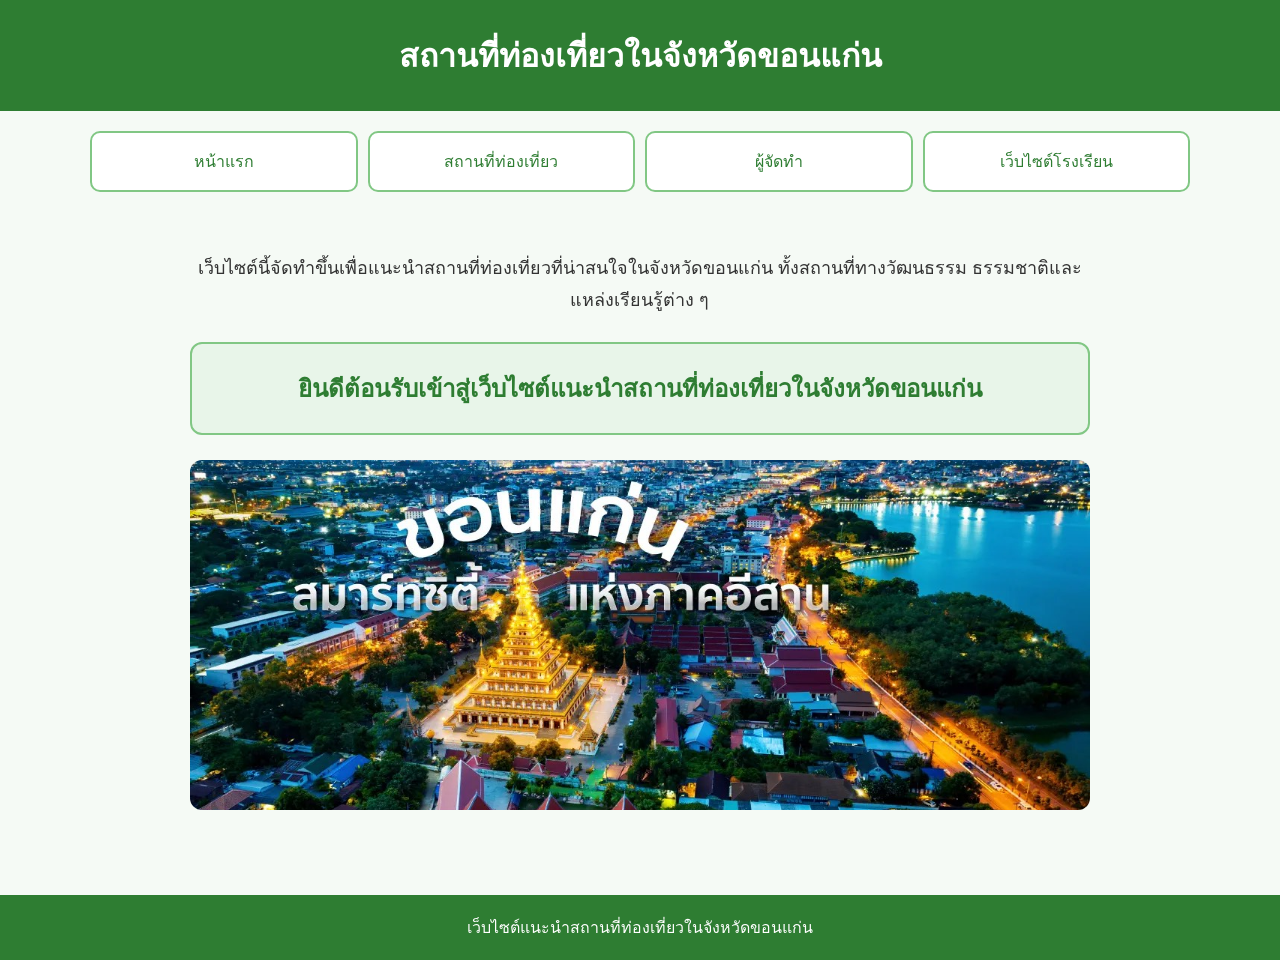
<file: index.html>
<!DOCTYPE html>
<html>
<head>
    <title>สถานที่ท่องเที่ยวในจังหวัดขอนแก่น</title>
    <link rel="stylesheet" href="ch style.css">
</head>

<body>

    <div class="header">
        <h1>สถานที่ท่องเที่ยวในจังหวัดขอนแก่น</h1>
    </div>

    <div class="menu">
        <a href="index.html">หน้าแรก</a>
        <a href="places.html">สถานที่ท่องเที่ยว</a>
        <a href="creator.html">ผู้จัดทำ</a>
        <a href="school.html">เว็บไซต์โรงเรียน</a>
    </div>

    <div class="container">
        <div class="intro">
            <p>
                เว็บไซต์นี้จัดทำขึ้นเพื่อแนะนำสถานที่ท่องเที่ยวที่น่าสนใจในจังหวัดขอนแก่น
                ทั้งสถานที่ทางวัฒนธรรม ธรรมชาติและแหล่งเรียนรู้ต่าง ๆ
            </p>
        </div>
        <div class="welcome-box">
            <h2>ยินดีต้อนรับเข้าสู่เว็บไซต์แนะนำสถานที่ท่องเที่ยวในจังหวัดขอนแก่น</h2>
        </div>
        <img class="main-image" src="c.jpg">

    </div>

    <div class="footer">
        <p>เว็บไซต์แนะนำสถานที่ท่องเที่ยวในจังหวัดขอนแก่น</p>
    </div>

</body>
</html>
</file>
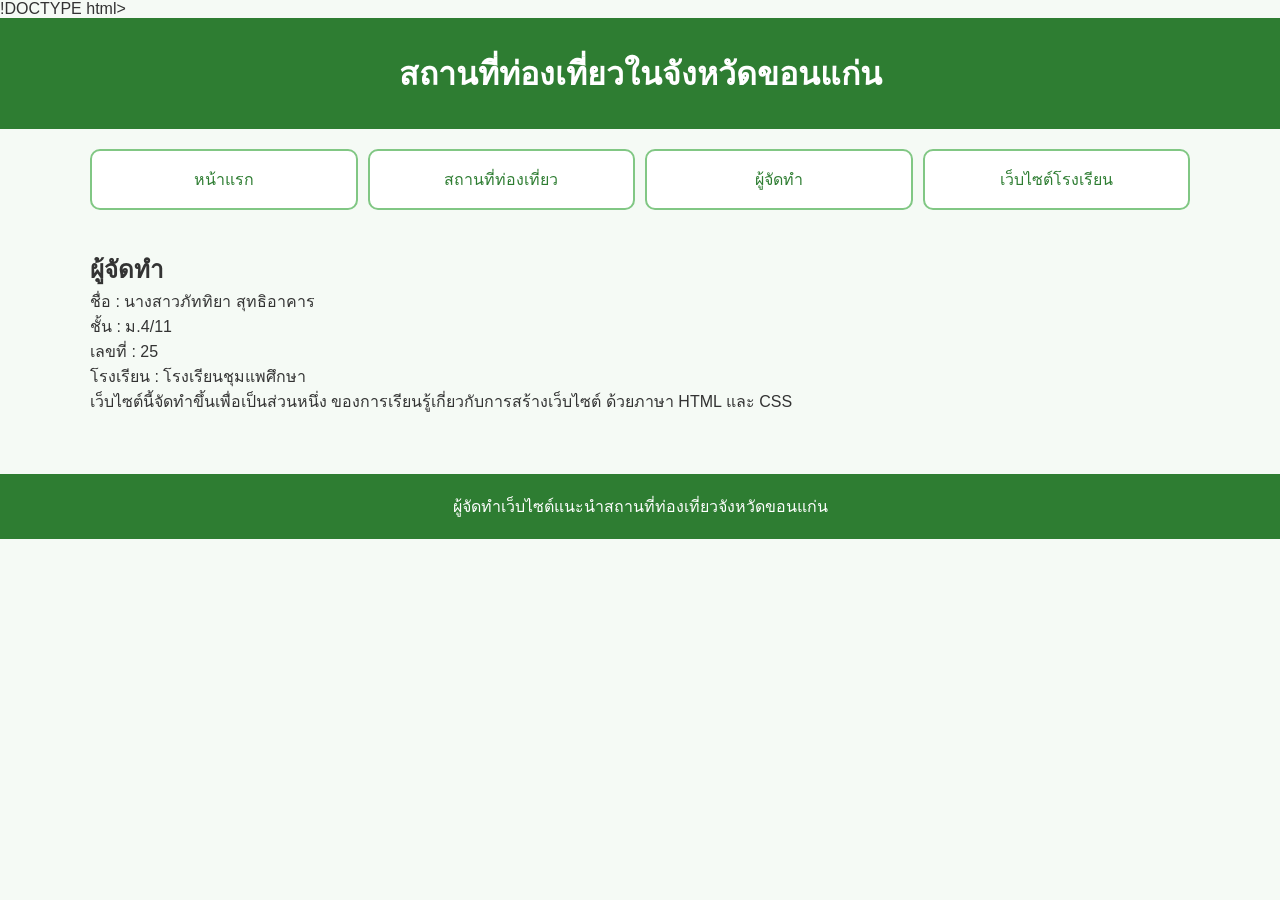
<file: creator.html>
!DOCTYPE html>
<html>

<head>
    <title>ผู้จัดทำ</title>
    <link rel="stylesheet" href="ch style.css">
</head>

<body>

    <div class="header">
        <h1>สถานที่ท่องเที่ยวในจังหวัดขอนแก่น</h1>
    </div>

    <div class="menu">
        <a href="index.html">หน้าแรก</a>
        <a href="places.html">สถานที่ท่องเที่ยว</a>
        <a href="creator.html">ผู้จัดทำ</a>
        <a href="school.html">เว็บไซต์โรงเรียน</a>
    </div>

    <div class="container">

        <div class="text-box">

            <h2>ผู้จัดทำ</h2>

            <p>
                ชื่อ : นางสาวภัททิยา สุทธิอาคาร
            </p>

            <p>
                ชั้น : ม.4/11
            </p>

            <p>
                เลขที่ : 25
            </p>

            <p>
                โรงเรียน : โรงเรียนชุมแพศึกษา
            </p>

            <p>
                เว็บไซต์นี้จัดทำขึ้นเพื่อเป็นส่วนหนึ่ง
                ของการเรียนรู้เกี่ยวกับการสร้างเว็บไซต์
                ด้วยภาษา HTML และ CSS
            </p>

        </div>

    </div>

    <div class="footer">
        <p>ผู้จัดทำเว็บไซต์แนะนำสถานที่ท่องเที่ยวจังหวัดขอนแก่น</p>
    </div>

</body>

</html>
</file>
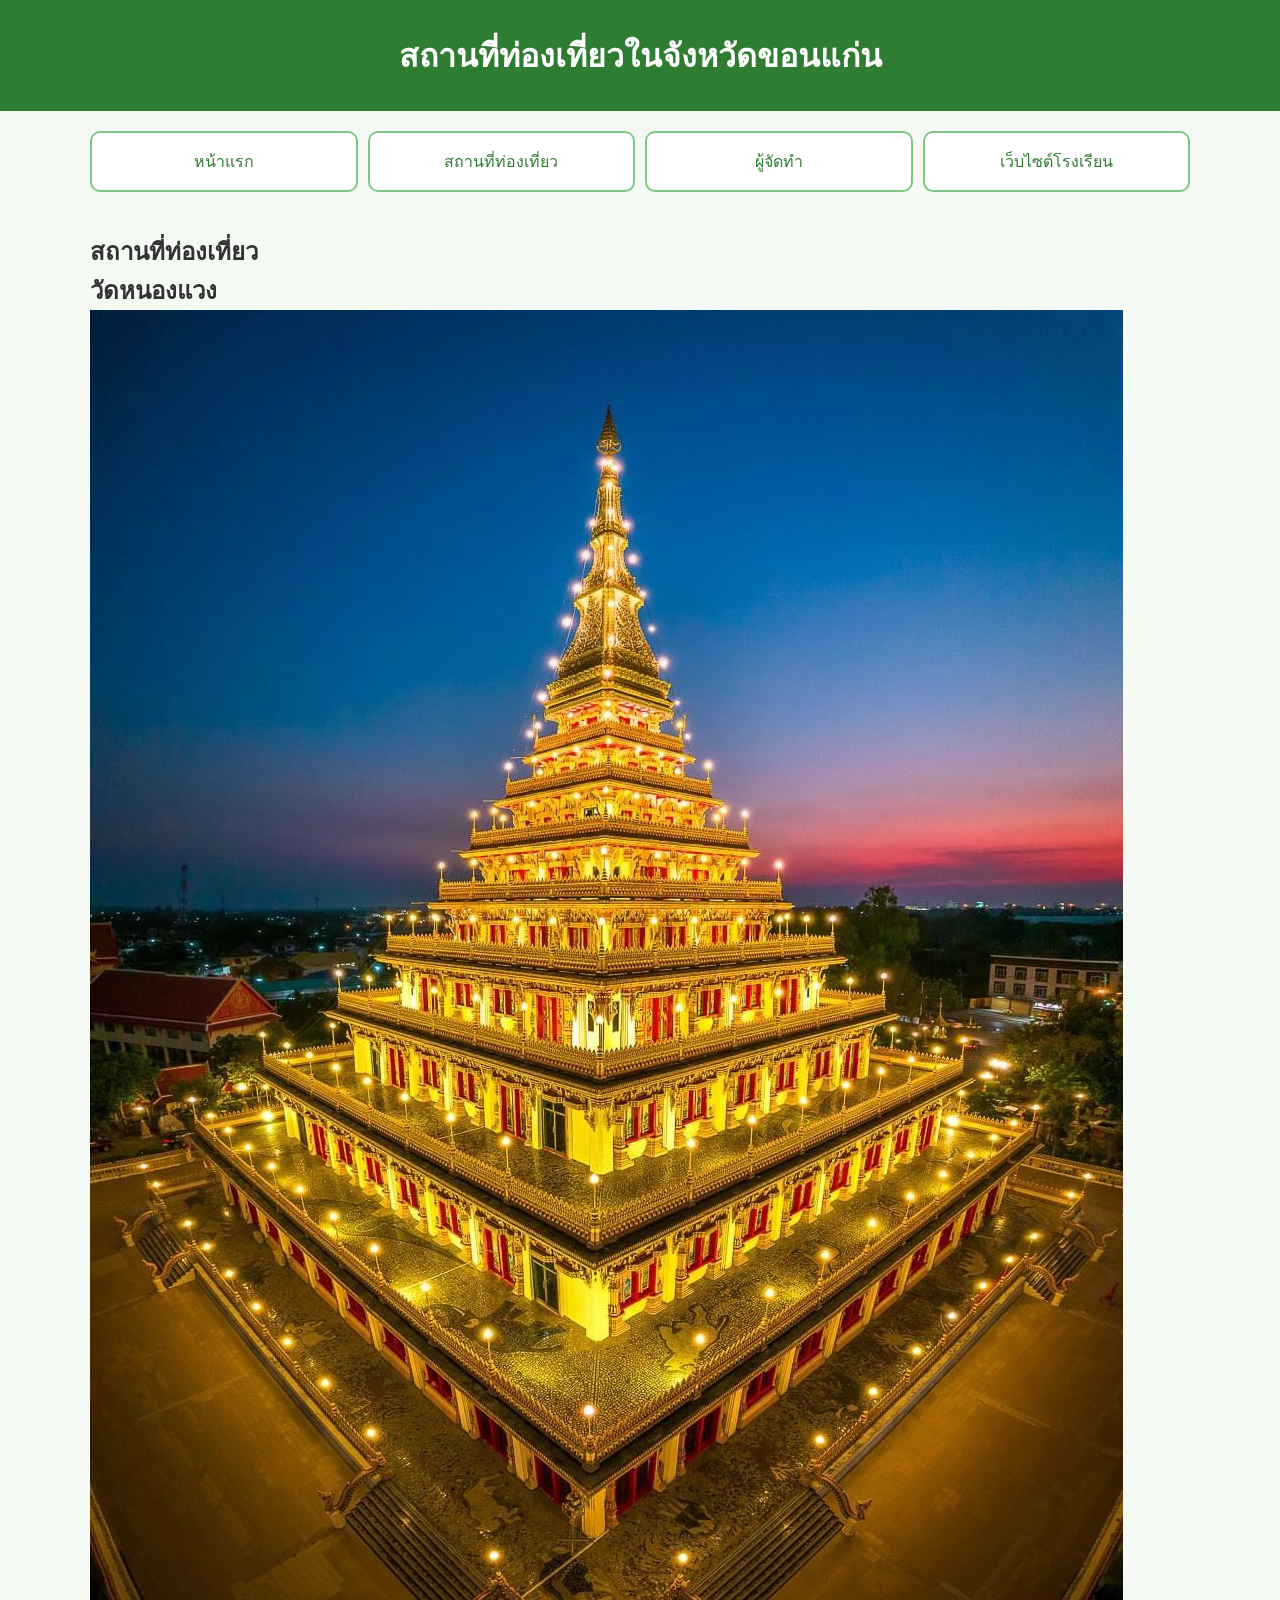
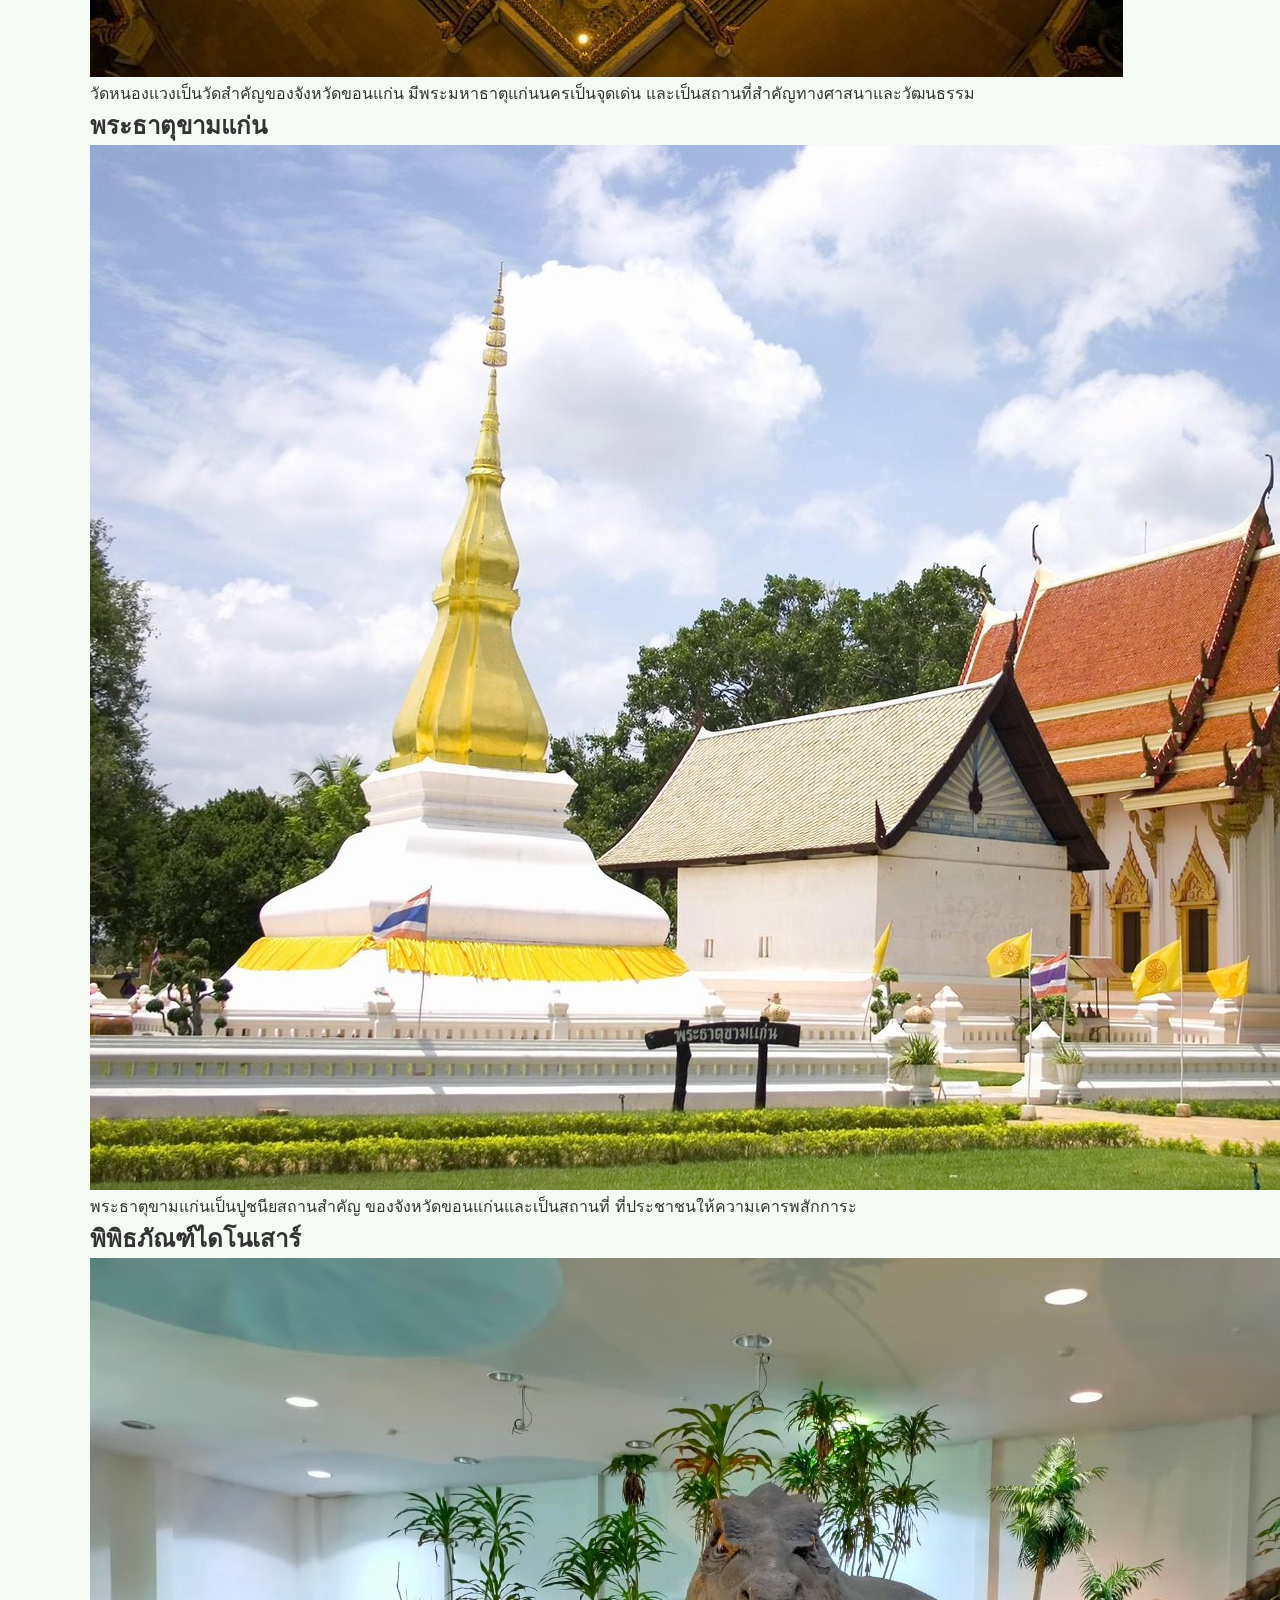
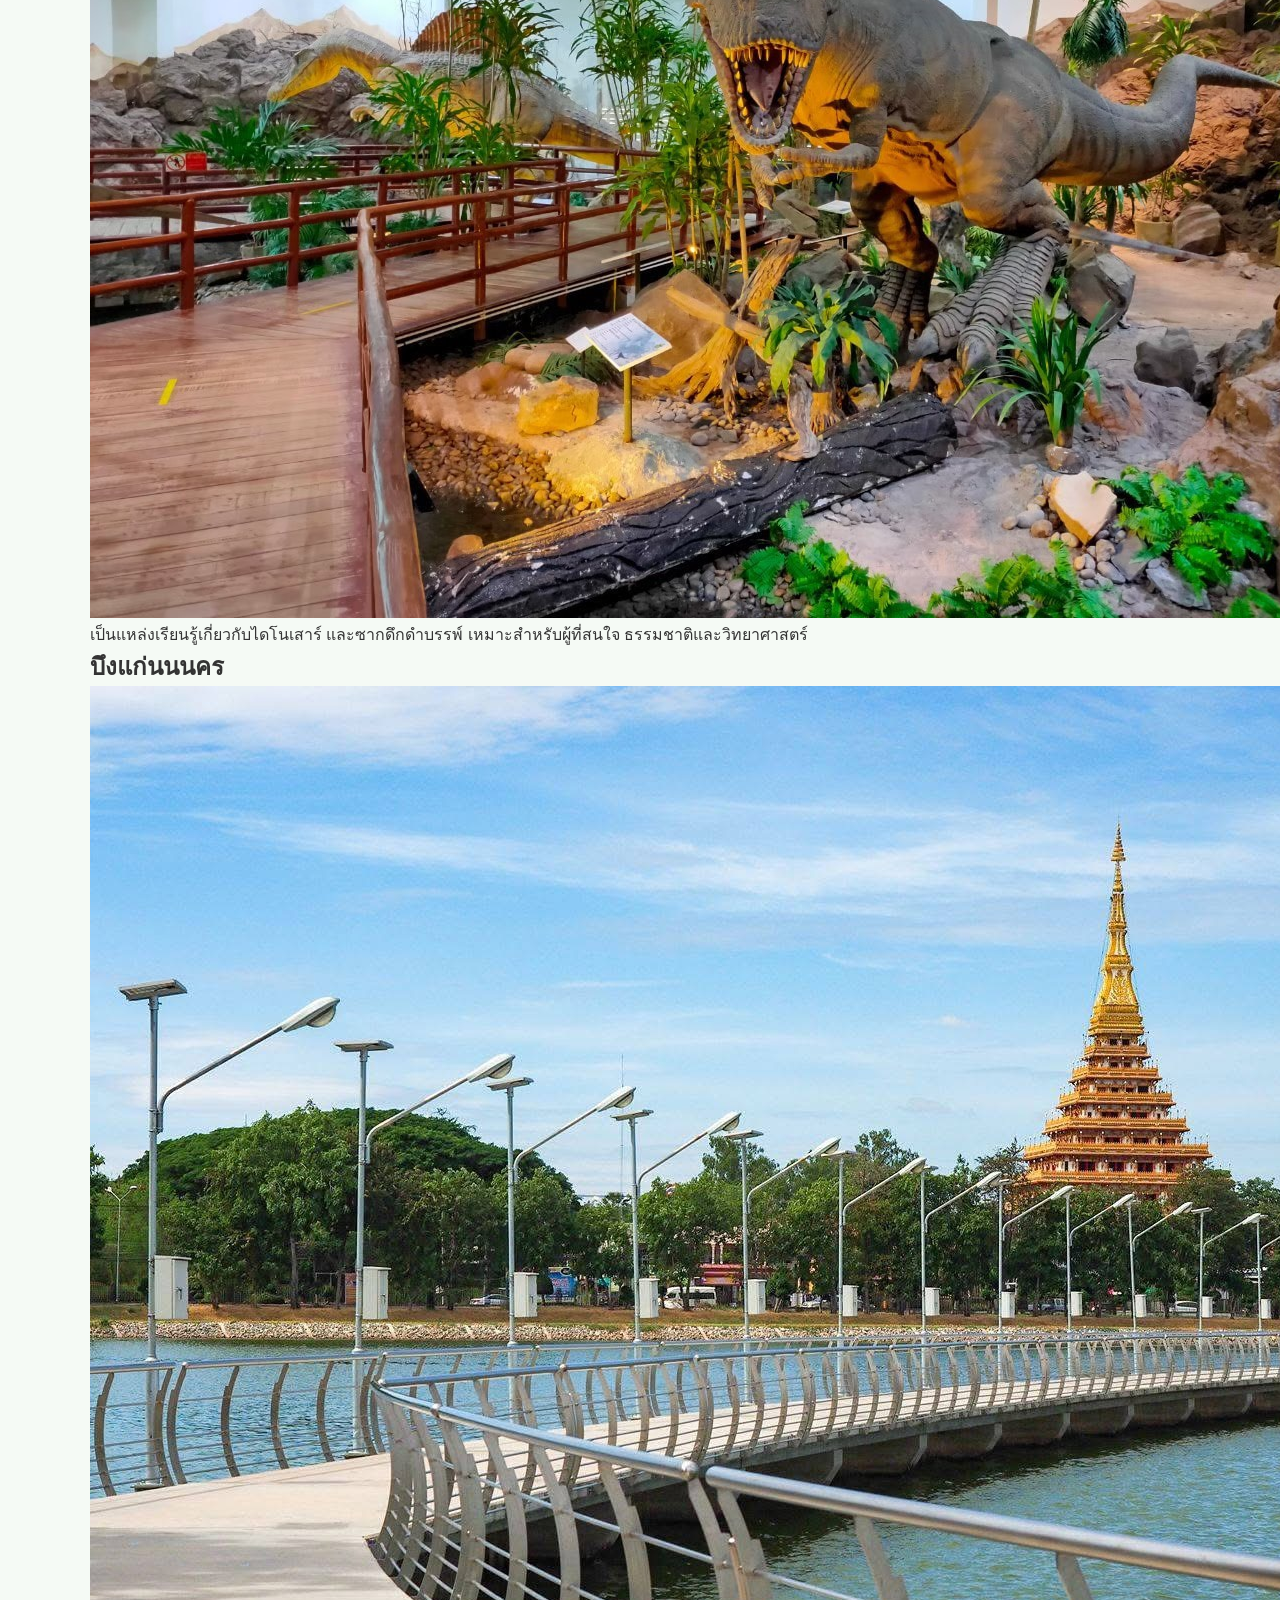
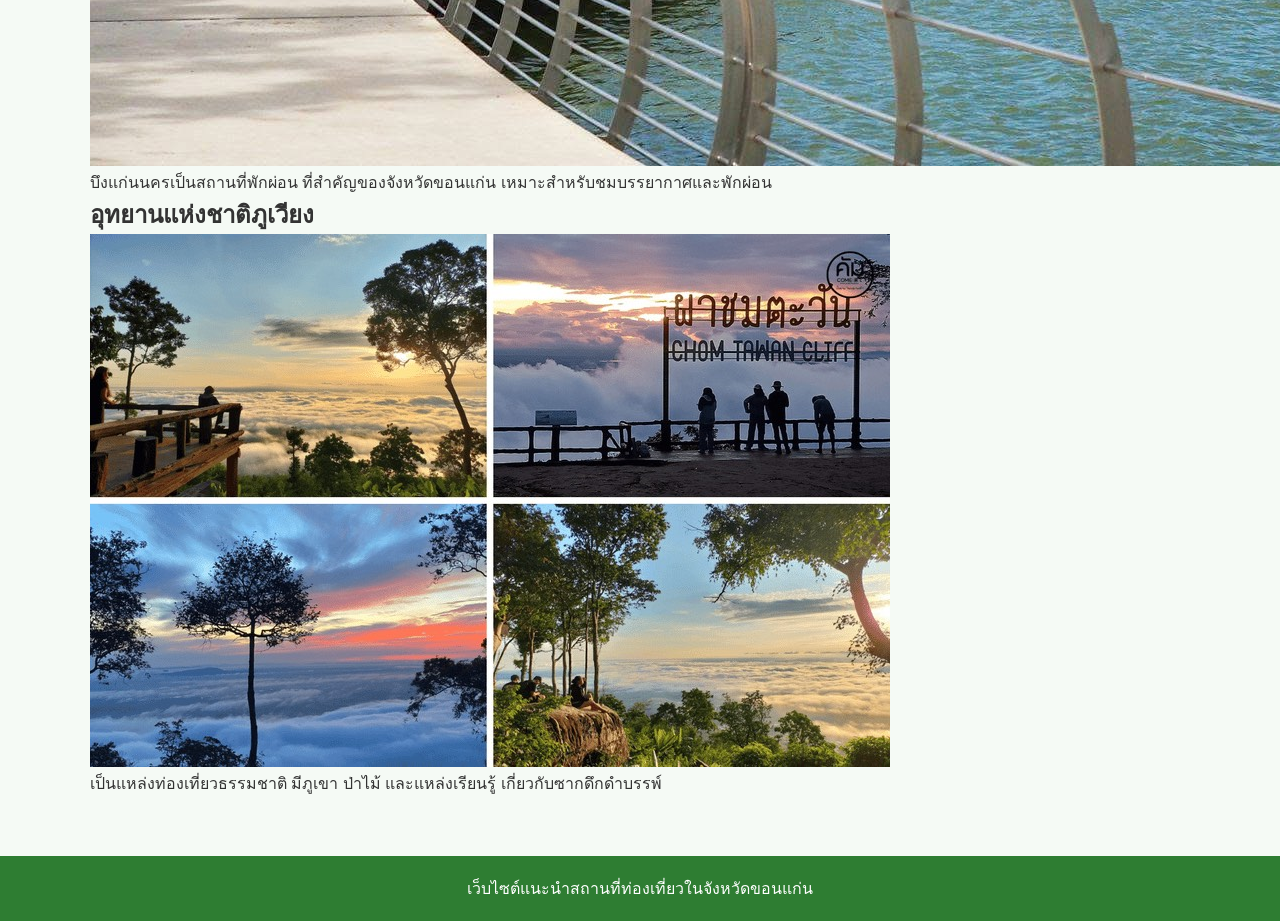
<file: places.html>
<!DOCTYPE html>
<html>
    <head>
    <title>สถานที่ท่องเที่ยว</title>
    <link rel="stylesheet" href="ch style.css">
    </head>
    <body>
        <div class="header">
            <h1>สถานที่ท่องเที่ยวในจังหวัดขอนแก่น</h1>
        </div>
        <div class="menu">
            <a href="index.html">หน้าแรก</a>
            <a href="places.html">สถานที่ท่องเที่ยว</a>
            <a href="creator.html">ผู้จัดทำ</a>
            <a href="school.html">เว็บไซต์โรงเรียน</a>
        </div>
        <div class="container">
            <h2>สถานที่ท่องเที่ยว</h2>
            <div class="text-box">
                <h2>วัดหนองแวง</h2>
                <img class="main-imge" src="ch2.jpg">
                <p>
                    วัดหนองแวงเป็นวัดสำคัญของจังหวัดขอนแก่น
                    มีพระมหาธาตุแก่นนครเป็นจุดเด่น
                    และเป็นสถานที่สำคัญทางศาสนาและวัฒนธรรม
                </p>
            </div>
            <div class="text-box">
                <h2>พระธาตุขามแก่น</h2>
                <img class="main-imge" src="ch3.jpg">
                <p>
                    พระธาตุขามแก่นเป็นปูชนียสถานสำคัญ
                    ของจังหวัดขอนแก่นและเป็นสถานที่
                    ที่ประชาชนให้ความเคารพสักการะ
                </p>
            </div>
            <div class="text-box">
                 <h2>พิพิธภัณฑ์ไดโนเสาร์</h2>
                 <img class="main-imge" src="ch5.jpg">
                 <p>
                    เป็นแหล่งเรียนรู้เกี่ยวกับไดโนเสาร์
                    และซากดึกดำบรรพ์ เหมาะสำหรับผู้ที่สนใจ
                    ธรรมชาติและวิทยาศาสตร์
                 </p>
            </div>
            <div class="text-box">
                <h2>บึงแก่นนนคร</h2>
                <img class="main-imge" src="ch4.jpg">
                <p>
                    บึงแก่นนครเป็นสถานที่พักผ่อน
                    ที่สำคัญของจังหวัดขอนแก่น
                    เหมาะสำหรับชมบรรยากาศและพักผ่อน
                </p>
                </div>
                <div class="text-box">
                    <h2>อุทยานแห่งชาติภูเวียง</h2>
                    <img class="main-imge" src="ch6.jpg">
                    <p>
                        เป็นแหล่งท่องเที่ยวธรรมชาติ
                        มีภูเขา ป่าไม้ และแหล่งเรียนรู้
                        เกี่ยวกับซากดึกดำบรรพ์
                    </p>
                </div>
            </div>
            <div class="footer">
                <p>เว็บไซต์แนะนำสถานที่ท่องเที่ยวในจังหวัดขอนแก่น</p>
            </div>
    </body>
</html>
</file>
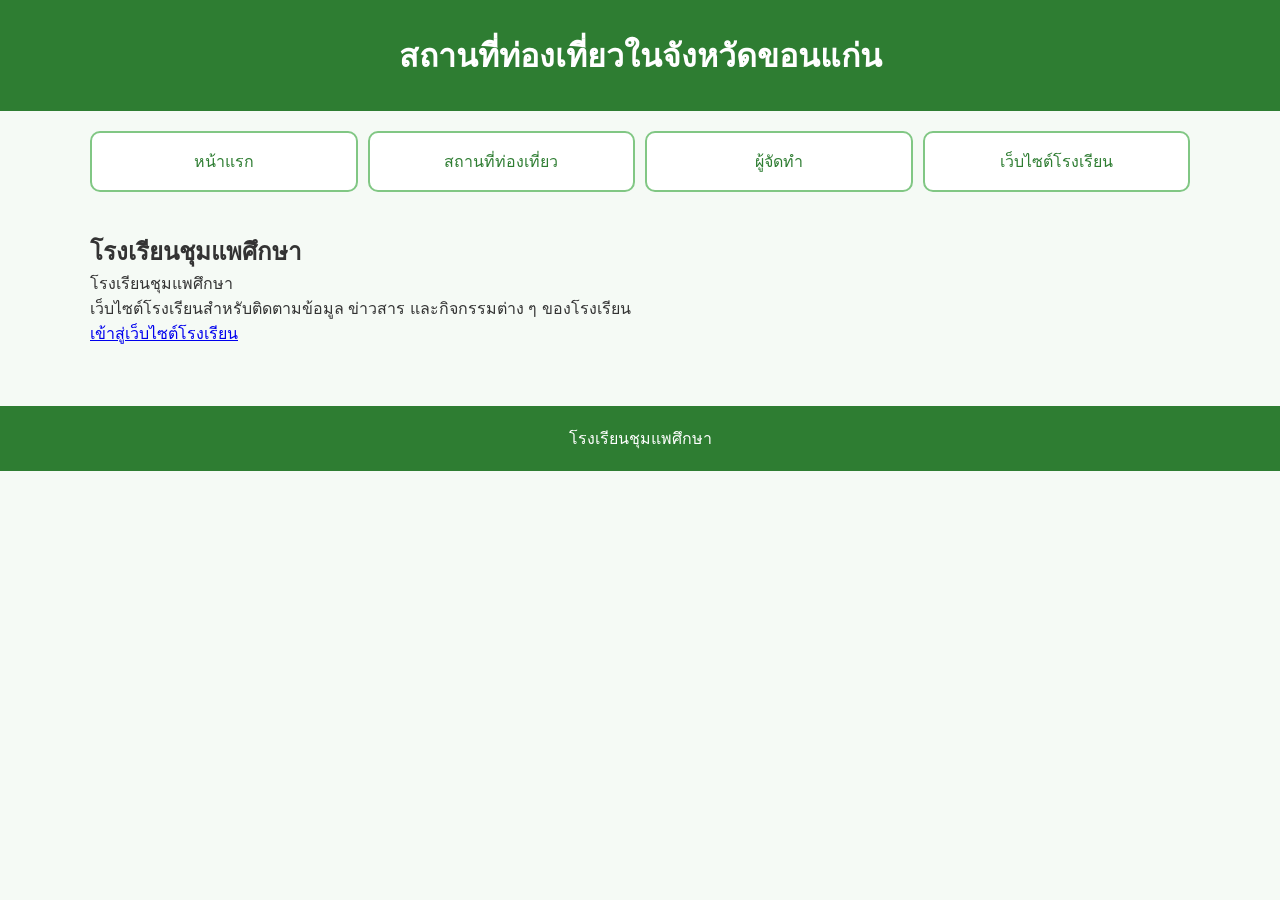
<file: school.html>
<!DOCTYPE html>
<html>

<head>
    <title>เว็บไซต์โรงเรียน</title>
    <link rel="stylesheet" href="ch style.css">
</head>

<body>

    <div class="header">
        <h1>สถานที่ท่องเที่ยวในจังหวัดขอนแก่น</h1>
    </div>

    <div class="menu">
        <a href="index.html">หน้าแรก</a>
        <a href="places.html">สถานที่ท่องเที่ยว</a>
        <a href="creator.html">ผู้จัดทำ</a>
        <a href="school.html">เว็บไซต์โรงเรียน</a>
    </div>

    <div class="container">

        <div class="text-box">

            <h2>โรงเรียนชุมแพศึกษา</h2>

            <p>
                โรงเรียนชุมแพศึกษา
            </p>

            <p>
                เว็บไซต์โรงเรียนสำหรับติดตามข้อมูล
                ข่าวสาร และกิจกรรมต่าง ๆ ของโรงเรียน
            </p>

            <a href="https://web.cpss.ac.th/" target="_blank">
                เข้าสู่เว็บไซต์โรงเรียน
            </a>

        </div>

    </div>

    <div class="footer">
        <p>โรงเรียนชุมแพศึกษา</p>
    </div>

</body>

</html>
</file>
<file: ch style.css>
* {
    margin: 0;
    padding: 0;
    box-sizing: border-box;
}

body {
    font-family: Arial, Tahoma, sans-serif;
    background-color: #f5faf5;
    color: #333;
}
.header {
    background-color: #2e7d32;
    color: white;
    text-align: center;
    padding: 30px 15px;
}

.header h1 {
    font-size: 32px;
}
.menu {
    width: 90%;
    max-width: 1100px;
    margin: 20px auto;
    display: grid;
    grid-template-columns: repeat(4, 1fr);
    gap: 10px;
}

.menu a {
    background-color: white;
    color: #2e7d32;
    text-decoration: none;
    text-align: center;
    padding: 16px 10px;
    border: 2px solid #81c784;
    border-radius: 10px;
}

.menu a:hover {
    background-color: #81c784;
    color: white;
}
.container {
    width: 90%;
    max-width: 1100px;
    margin: auto;
    padding: 20px 0 40px;
}
.intro {
    max-width: 900px;
    margin: 20px auto;
    text-align: center;
    font-size: 18px;
    line-height: 1.8;
}
.welcome-box {
    max-width: 900px;
    margin: 25px auto;
    padding: 25px;
    background-color: #e8f5e9;
    border: 2px solid #81c784;
    border-radius: 12px;
    text-align: center;
}

.welcome-box h2 {
    color: #2e7d32;
    font-size: 24px;
}
.main-image {
    display: block;
    width: 100%;
    max-width: 900px;
    height: 350px;
    object-fit: cover;
    margin: 25px auto;
    border-radius: 12px;
}
.place-box {
    background-color: white;
    max-width: 900px;
    margin: 25px auto;
    padding: 20px;
    border: 2px solid #81c784;
    border-radius: 12px;
}
.place-image {
    display: block;
    width: 100%;
    max-width: 700px;
    height: 280px;
    object-fit: contain;
    margin: auto;
    border-radius: 10px;
}

.place-box h2 {
    color: #2e7d32;
    text-align: center;
    margin: 15px 0;
}

.place-box p {
    text-align: center;
    line-height: 1.8;
}
.footer {
    background-color: #2e7d32;
    color: white;
    text-align: center;
    padding: 20px;
    margin-top: 20px;
}
@media (max-width: 600px) {

    .menu {
        grid-template-columns: 1fr 1fr;
    }

    .header h1 {
        font-size: 24px;
    }

    .main-image {
        height: 250px;
    }

    .place-image {
        height: 220px;
    }
}
</file>
